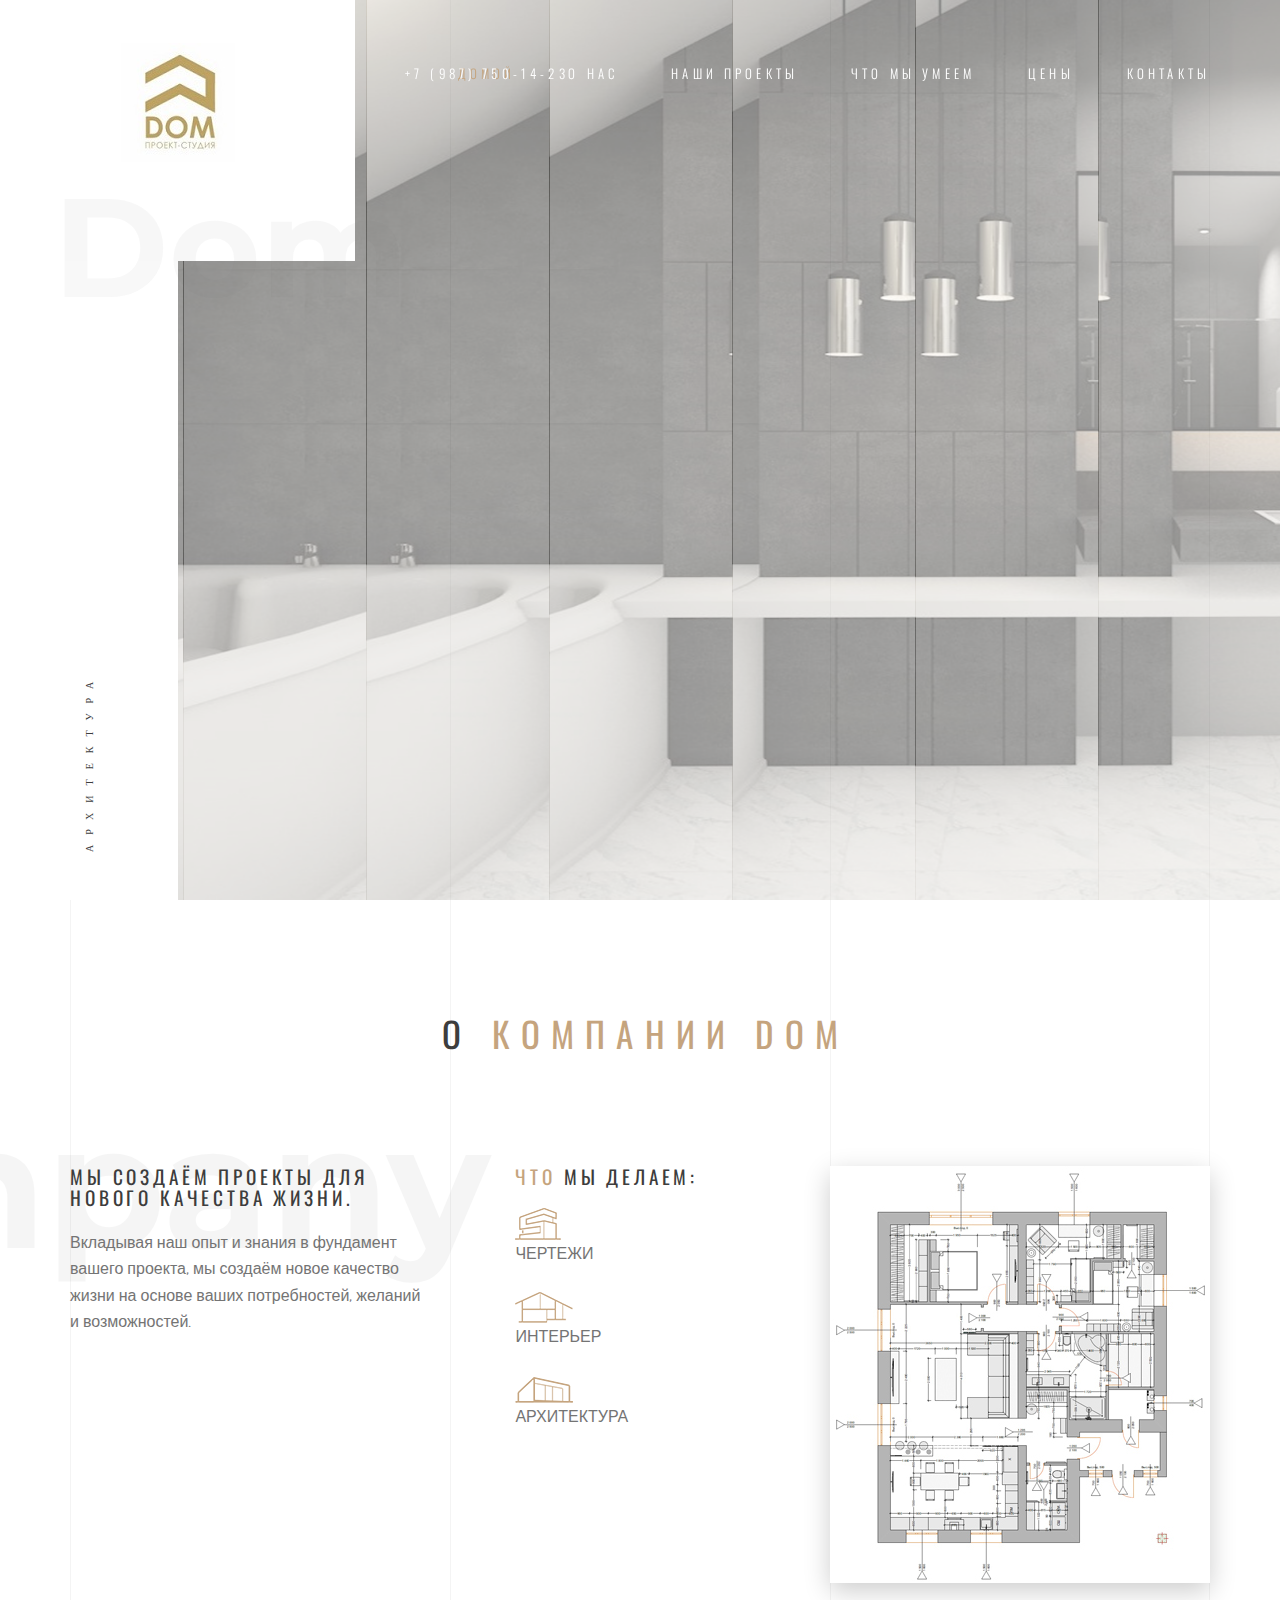
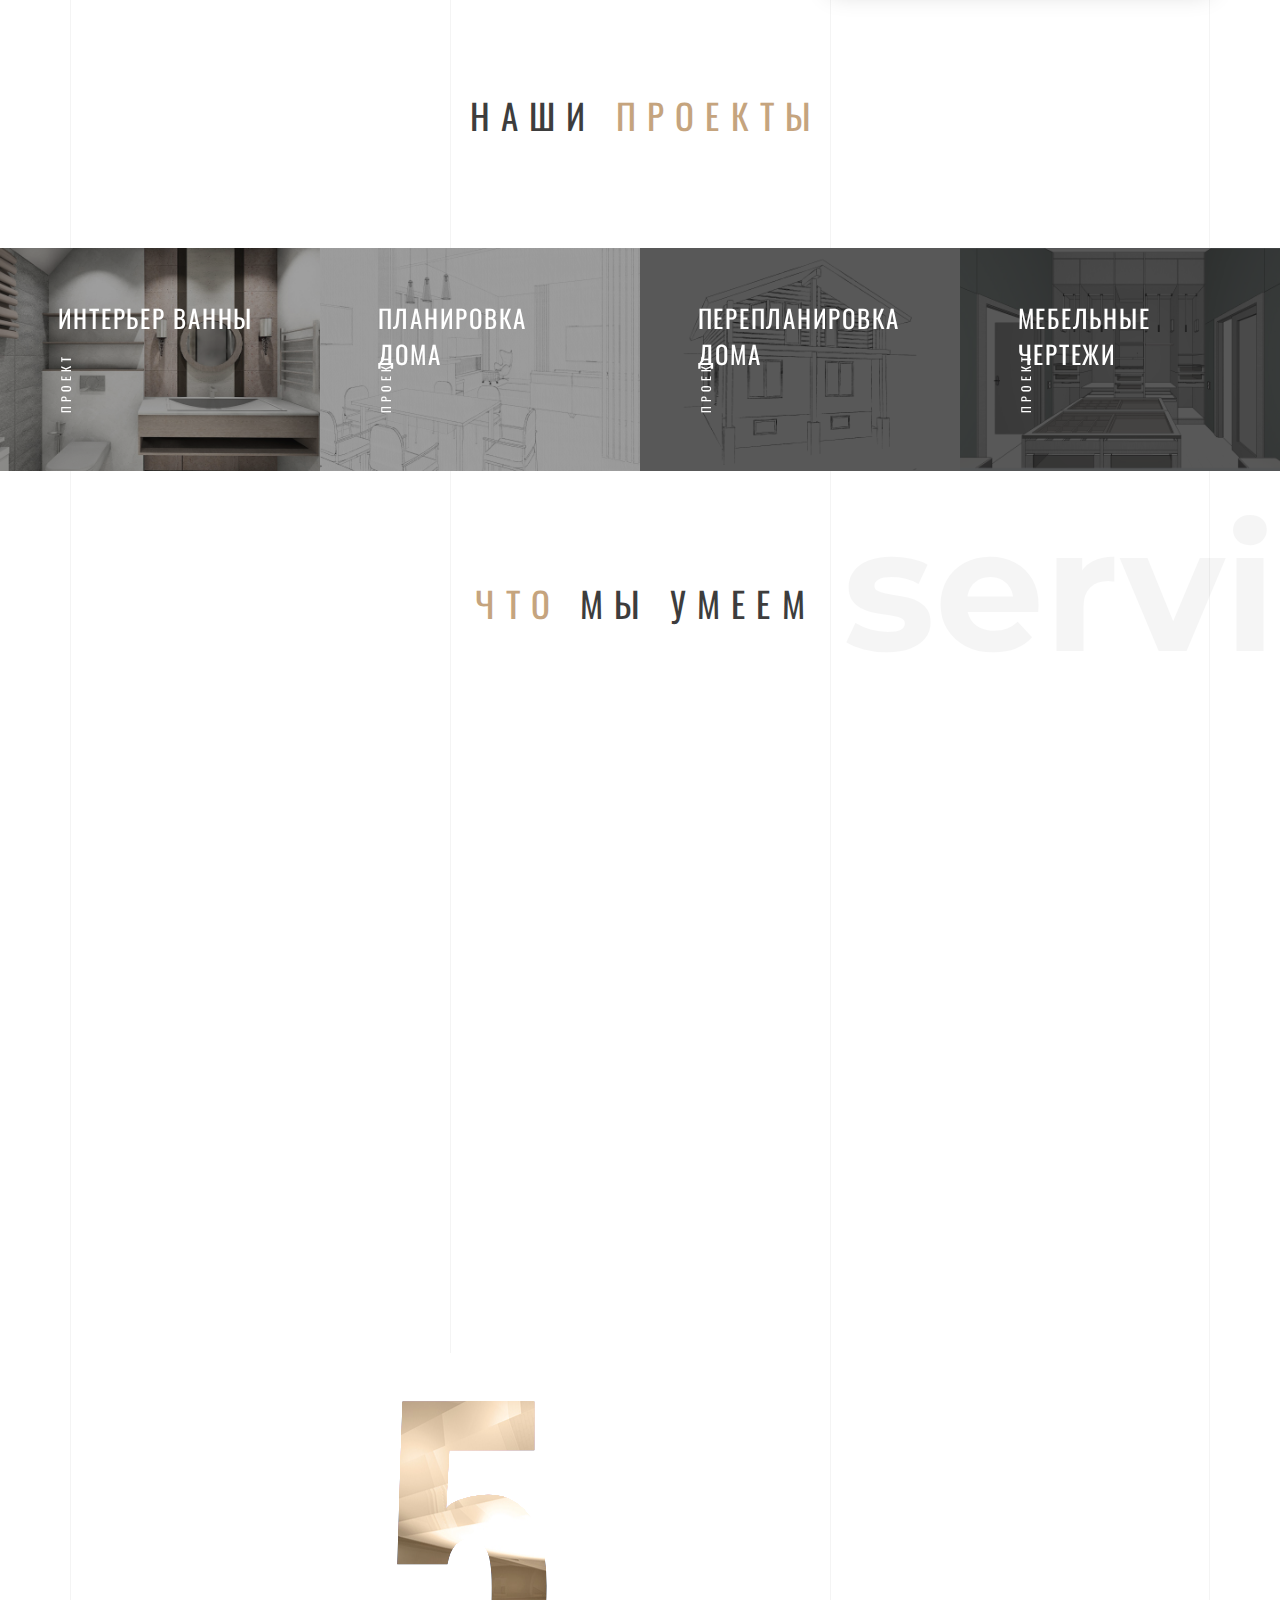
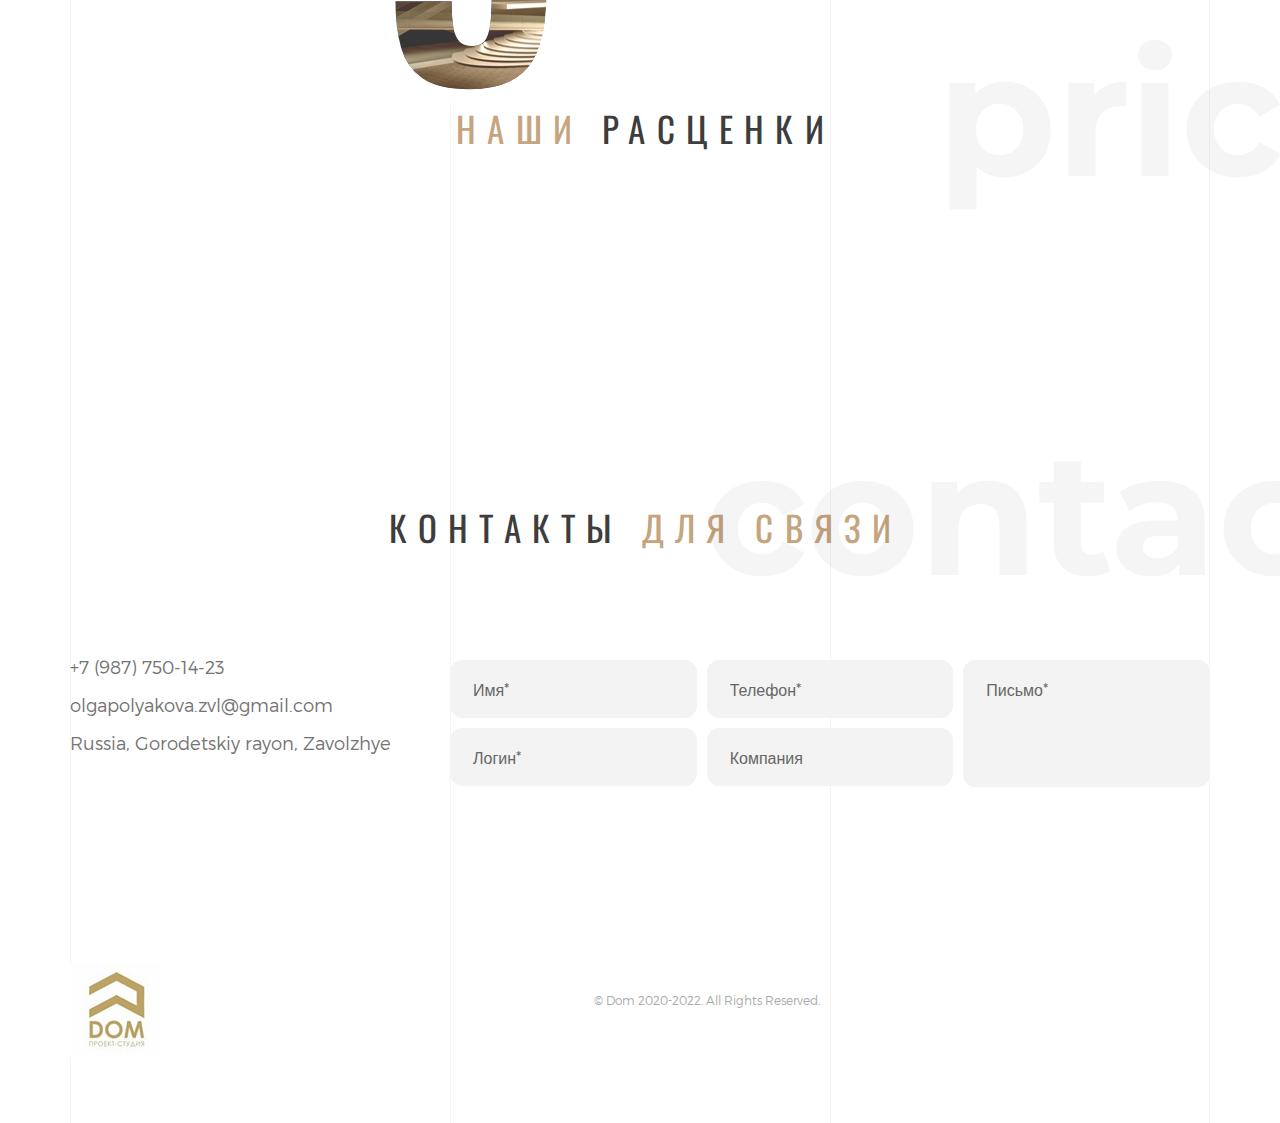
<file: HTML/index.html>
<!DOCTYPE HTML>
<html lang="ru">
<head>
<meta  charset="utf-8">
<meta name="viewport" content="width=device-width, initial-scale=1">
<title>Dom - Студия дизайна</title> 

<!-- иконки -->
<link rel="icon" href="icon.jpg">
<link rel="dom" href="dom.jpg">
<link rel="dom" sizes="72x75" href="dom-72x75.jpg">
<link rel="dom" sizes="114x119" href="dom-114x119.jpg">

<!-- css -->
<link href="https://fonts.googleapis.com/css?family=Oswald:300,400,700" rel="stylesheet">
<link href="https://fonts.googleapis.com/css?family=Montserrat:400,700" rel="stylesheet">
<link href="css/style.css" rel="stylesheet" media="screen">
</head>
<body>
  
    <!-- загрузка -->

    <div class="loader">
      <div class="page-lines">
        <div class="container">
          <div class="col-line col-xs-4">
            <div class="line"></div>
          </div>
          <div class="col-line col-xs-4">
            <div class="line"></div>
          </div>
          <div class="col-line col-xs-4">
            <div class="line"></div>
            <div class="line"></div>
          </div>
        </div>
      </div>
      <div class="loader-brand"> 
        <div class="sk-folding-cube">
          <div class="sk-cube1 sk-cube"></div>
          <div class="sk-cube2 sk-cube"></div>
          <div class="sk-cube4 sk-cube"></div>
          <div class="sk-cube3 sk-cube"></div>
        </div>
      </div>
    </div>

    <!-- голова -->

    <header id="top" class="header-home">
      <div class="brand-panel">
        <a href="#top" class="brand js-target-scroll">
          <img alt="" src="dom-114x119.jpg">
        </a>
        <div class="brand-name">Dom</div>
        
      </div>
      <div class="header-phone">+7 (987) 750-14-23</div>
      <div class="vertical-panel"></div>
      <div class="vertical-panel-content">
        <div class="vertical-panel-info">
            <div class="vertical-panel-title">Архитектура</div>
         </div>
      </div>   
      <!-- навигация -->

      <nav class="navbar-desctop visible-md visible-lg">
        <div class="container">
          <a href="#top" class="brand js-target-scroll">
            <img alt="" src="dom-60x60.jpg">
          </a>
          <ul class="nav navbar-desctop-menu">
            <li class="active">
              <h4> </h4>
              <a href="#top">Домой</a>
            </li>
            <li>
              <h4> </h4>
              <a href="#about">О нас</a>
            </li>
            <li>
              <h4> </h4>
              <a href="#projects">Наши проекты</a>
            </li>  
            <li>
              <h4> </h4>
              <a href="#services">Что мы умеем</a>
            </li> 
            <li>
              <h4> </h4>
              <a href="#prices">Цены</a>
            </li>
               
            <li>
              <h4> </h4>
              <a href="#contacts">Контакты</a>
            </li>
          </ul>
        </div>
      </nav>

      <!-- навигация(фон и т.п) -->

      <nav class="nav navbar-mobile">
        <a href="#top" class="brand js-target-scroll">
          <span class="text-primary">Dom</span>
        </a>
        <button type="button" class="navbar-toggle collapsed" data-toggle="collapse" data-target="#navbar-mobile">
          <span class="sr-only">Toggle navigation</span>
          <span class="icon-bar"></span>
          <span class="icon-bar"></span>
          <span class="icon-bar"></span>
        </button>

        <div class="collapse navbar-collapse" id="navbar-mobile"> 
          <ul class="navbar-nav-mobile">
            <li class="active">
              <a href="#top">Домой</a>
            </li>
            <li>
              <a href="#about">О нас</a>
            </li> 
            <li>
              <a href="#services">Что мы умеем</a>
            </li>
            <li>
              <a href="#prices">Цены</a>
            </li> 
            <li>
              <a href="#contacts">Контакты</a>
            </li>
          </ul>
        </div>
      </nav> 
    </header>

  <!-- расположение -->

  <div class="layout">
    
    <!-- домой -->
    
    <main class="main">

      <div class="arrow-left"></div>
      <div class="arrow-right"></div>

      <!-- слайдер -->

      <div class="rev_slider_wrapper">
        <div id="rev_slider" class="rev_slider fullscreenbanner">
          <ul>

            <!-- слайдер 1 -->

            <li  data-transition="slotzoom-horizontal" data-slotamount="7" data-masterspeed="1000" data-fsmasterspeed="1000">

              <!-- основная картинка-->

              <img src="img/slider/slide1.jpg"  alt="" data-bgposition="center center" data-bgfit="cover" data-bgrepeat="no-repeat" class="rev-slidebg">

              <!-- леер 1 -->

              <div class="slide-title tp-caption tp-resizeme" 
                data-x="['right','right','right','right']" data-hoffset="['-18','-18','-18','-18']" 
                data-y="['middle','middle','middle','middle']" data-voffset="['-35','-35', '-25']"
                data-fontsize="['50','45']"
                data-lineheight="['80','75', '65']"
                data-width="['1100','700','550']"
                data-height="none"
                data-whitespace="normal"
                data-transform_idle="o:1;"
                data-transform_in="x:[105%];z:0;rX:45deg;rY:0deg;rZ:90deg;sX:1;sY:1;skX:0;skY:0;s:2000;e:Power2.easeInOut;" 
                data-transform_out="y:[100%];s:1000;e:Power2.easeInOut;s:1000;e:Power2.easeInOut;" 
                data-mask_in="x:50px;y:0px;s:inherit;e:inherit;" 
                data-mask_out="x:inherit;y:inherit;s:inherit;e:inherit;" 
                data-start="500" 
                data-splitin="chars" 
                data-splitout="none" 
                data-responsive_offset="on" 
                data-elementdelay="0.05">Интерьеры<br>
              </div>

              <!-- леер 2 -->

              <div class="slide-subtitle tp-caption tp-resizeme"
                data-x="['right','right','right','right']" data-hoffset="['0']" 
                data-y="['middle','middle','middle','middle']" data-voffset="['75','105']"
                data-fontsize="['18','19']" 
                data-lineheight="['30','30']" 
                data-whitespace="nowrap"
                data-transform_idle="o:1;"
                data-transform_in="y:[100%];z:0;rX:0deg;rY:0;rZ:0;sX:1;sY:1;skX:0;skY:0;s:1200;e:Power1.easeInOut;" 
                data-transform_out="opacity:0;s:1000;s:1000;" 
                data-mask_in="x:0px;y:0px;s:inherit;e:inherit;" 
                data-start="1500" 
                data-splitin="none" 
                data-splitout="none">Мы создаём полноценные интерьеры домов и квартир.<br>
              </div>

              <!-- леер 3 -->

              <div class="tp-caption"
                data-x="['right','right','right','right']" data-hoffset="['0','0','0','0']" 
                data-y="['middle','middle','middle','middle']" data-voffset="['195','215']"
                data-fontsize="['17','18']" 
                data-width="none"
                data-height="none"
                data-whitespace="nowrap"
                data-transform_idle="o:1;"
                data-transform_hover="o:1;rX:0;rY:0;rZ:0;z:0;s:300;e:Power1.easeInOut;"
                data-style_hover="c:rgba(255, 255, 255, 1.00);bc:rgba(255, 255, 255, 1.00);"
                data-transform_in="y:50px;opacity:0;s:1500;e:Power4.easeInOut;" 
                data-transform_out="y:[175%];s:1000;e:Power2.easeInOut;s:1000;e:Power2.easeInOut;" 
                data-mask_out="x:inherit;y:inherit;" 
                data-start="1500" 
                data-splitin="none" 
                data-splitout="none" 
                data-responsive_offset="on"><a href="#about" class="btn js-target-scroll">Look More <i class="icon-next"></i></a>
              </div>
            </li>

            <!-- слайдер 2 -->

            <li data-transition="slotzoom-horizontal" data-slotamount="7" data-easein="Power3.easeInOut" data-easeout="Power3.easeInOut" data-masterspeed="1000">

              <!-- основная картинка -->

              <img src="img/slider/slide2.jpg"  alt=""  data-bgposition="center center" data-bgfit="cover" data-bgrepeat="no-repeat" class="rev-slidebg">

              <!-- леер 1 -->

              <div class="slide-title tp-caption tp-resizeme" 
                data-x="['right','right','right','right']" data-hoffset="['-18','-18','-18','-18']" 
                data-y="['middle','middle','middle','middle']" data-voffset="['-35','-35', '-55']"
                data-fontsize="['50','45', '45']"
                data-lineheight="['80','75','65']"
                data-width="['1100','700','550']"
                data-height="none"
                data-whitespace="normal"
                data-transform_idle="o:1;"
                data-transform_in="x:[105%];z:0;rX:45deg;rY:0deg;rZ:90deg;sX:1;sY:1;skX:0;skY:0;s:2000;e:Power2.easeInOut;" 
                data-transform_out="y:[100%];s:1000;e:Power2.easeInOut;s:1000;e:Power2.easeInOut;" 
                data-mask_in="x:50px;y:0px;s:inherit;e:inherit;" 
                data-mask_out="x:inherit;y:inherit;s:inherit;e:inherit;" 
                data-start="500" 
                data-splitin="chars" 
                data-splitout="none" 
                data-responsive_offset="on"
                data-elementdelay="0.05">Архитектура<br>
              </div>


              <!-- леер 2 -->

              <div class="slide-subtitle tp-caption tp-resizeme"
                data-x="['right','right','right','right']" data-hoffset="['0']" 
                data-y="['middle','middle','middle','middle']" data-voffset="['75','105']"
                data-fontsize="['18','19']" 
                data-lineheight="['30','30']" 
                data-whitespace="nowrap"
                data-transform_idle="o:1;"
                data-transform_in="y:[100%];z:0;rX:0deg;rY:0;rZ:0;sX:1;sY:1;skX:0;skY:0;s:1200;e:Power1.easeInOut;" 
                data-transform_out="opacity:0;s:1000;s:1000;" 
                data-mask_in="x:0px;y:0px;s:inherit;e:inherit;" 
                data-start="1500" 
                data-splitin="none" 
                data-splitout="none">Создаём дизайн внешнего облика дома.<br> 
              </div>

              <!-- леер 3 -->

              <div class="tp-caption"
                data-x="['right','right','right','right']" data-hoffset="['0','0','0','0']" 
                data-y="['middle','middle','middle','middle']" data-voffset="['195','215']"
                data-fontsize="['17','18']" 
                data-width="none"
                data-height="none"
                data-whitespace="nowrap"
                data-transform_idle="o:1;"
                data-transform_hover="o:1;rX:0;rY:0;rZ:0;z:0;s:300;e:Power1.easeInOut;"
                data-style_hover="c:rgba(255, 255, 255, 1.00);bc:rgba(255, 255, 255, 1.00);"
                data-transform_in="y:50px;opacity:0;s:1500;e:Power4.easeInOut;" 
                data-transform_out="y:[175%];s:1000;e:Power2.easeInOut;s:1000;e:Power2.easeInOut;" 
                data-mask_out="x:inherit;y:inherit;" 
                data-start="1500" 
                data-splitin="none" 
                data-splitout="none" 
                data-responsive_offset="on"><a href="#about" class="btn js-target-scroll">Look more <i class="icon-next"></i></a>
              </div>
            </li>

            <!-- слайдер 3 -->

            <li data-transition="slotzoom-horizontal" data-slotamount="7" data-easein="Power3.easeInOut" data-easeout="Power3.easeInOut" data-masterspeed="1000">

              <!-- основная картинка-->

              <img src="img/slider/slide3.jpg"  alt=""  data-bgposition="center center" data-bgfit="cover" data-bgrepeat="no-repeat" class="rev-slidebg">

              <!-- леер 1 -->

              <div class="slide-title tp-caption tp-resizeme" 
                data-x="['right','right','right','right']" data-hoffset="['-18','-18','-18','-18']" 
                data-y="['middle','middle','middle','middle']" data-voffset="['-35','-35', '-25']"
                data-fontsize="['50','45', '45']"
                data-lineheight="['80','75', '65']"
                data-width="['1000','700','550']"
                data-height="none"
                data-whitespace="normal"
                data-transform_idle="o:1;"
                data-transform_in="x:[105%];z:0;rX:45deg;rY:0deg;rZ:90deg;sX:1;sY:1;skX:0;skY:0;s:2000;e:Power2.easeInOut;" 
                data-transform_out="y:[100%];s:1000;e:Power2.easeInOut;s:1000;e:Power2.easeInOut;" 
                data-mask_in="x:50px;y:0px;s:inherit;e:inherit;" 
                data-mask_out="x:inherit;y:inherit;s:inherit;e:inherit;" 
                data-start="500" 
                data-splitin="chars" 
                data-splitout="none" 
                data-responsive_offset="on"
                data-elementdelay="0.05">Проектирование<br>
              </div>


              <!-- леер 2 -->

              <div class="slide-subtitle tp-caption tp-resizeme"
                data-x="['right','right','right','right']" data-hoffset="['0']" 
                data-y="['middle','middle','middle','middle']" data-voffset="['75','105']"
                data-fontsize="['18','19']" 
                data-lineheight="['30','30']" 
                data-whitespace="nowrap"
                data-transform_idle="o:1;"
                data-transform_in="y:[100%];z:0;rX:0deg;rY:0;rZ:0;sX:1;sY:1;skX:0;skY:0;s:1200;e:Power1.easeInOut;" 
                data-transform_out="opacity:0;s:1000;s:1000;" 
                data-mask_in="x:0px;y:0px;s:inherit;e:inherit;" 
                data-start="1500" 
                data-splitin="none" 
                data-splitout="none">Мы создадим для вас рабочие дизайн проекты и даже проектируем мебель.<br> 
              </div>

              <!-- леер 3 -->

              <div class="tp-caption"
                data-x="['right','right','right','right']" data-hoffset="['0','0','0','0']" 
                data-y="['middle','middle','middle','middle']" data-voffset="['195','215']"
                data-fontsize="['17','18']" 
                data-width="none"
                data-height="none"
                data-whitespace="nowrap"
                data-transform_idle="o:1;"
                data-transform_hover="o:1;rX:0;rY:0;rZ:0;z:0;s:300;e:Power1.easeInOut;"
                data-style_hover="c:rgba(255, 255, 255, 1.00);bc:rgba(255, 255, 255, 1.00);"
                data-transform_in="y:50px;opacity:0;s:1500;e:Power4.easeInOut;" 
                data-transform_out="y:[175%];s:1000;e:Power2.easeInOut;s:1000;e:Power2.easeInOut;" 
                data-mask_out="x:inherit;y:inherit;" 
                data-start="1500" 
                data-splitin="none" 
                data-splitout="none" 
                data-responsive_offset="on"><a href="#about" class="btn js-target-scroll">Look more <i class="icon-next"></i></a>
              </div>
            </li>
          </ul>
        </div>
      </div>
    </main>

    <div class="content">   
    
      <!-- о компании  -->

      <section id="about" class="about section">
        <div class="container">
          <header class="section-header">
            <h2 class="section-title">О <span class="text-primary">компании Dom</span></h2>
            <strong class="fade-title-left">company</strong>
          </header>
          <div class="section-content">
            <div class="row-base row">
              <div class="col-base col-sm-6 col-md-4">
                <h5 class="col-about-title">Мы создаём проекты для нового качества жизни.</h5>
                <div class="col-about-info">
                  <p>Вкладывая наш опыт и знания в фундамент вашего проекта, мы создаём новое качество жизни на основе ваших потребностей, желаний и возможностей. </p>
                </div>
              </div>
              <div class="col-base col-about-spec col-sm-6 col-md-4">
                <h5 class="col-about-title"><span class="text-primary">ЧТО </span>МЫ ДЕЛАЕМ:<br></h5>
                <div class="service-item">
                  <img alt="" src="img/img-icon/icon-architecture.png">
                  <p>ЧЕРТЕЖИ<p>
                </div>
                <div class="service-item">
                  <img alt="" src="img/img-icon/icon-interiors.png">
                  <p>ИНТЕРЬЕР<p>
                </div>
                <div class="service-item">
                  <img alt="" src="img/img-icon/icon-planing.png">
                  <p>АРХИТЕКТУРА<p>
                </div>
              </div>
              <div class="clearfix visible-sm"></div>
              <div class="col-base col-about-img col-sm-6 col-md-4">
                <img alt="" class="img-responsive" src="img/380x370.jpg">
              </div>
            </div>
          </div>
        </div>
      </section>

      <!-- проекты -->

      <section id="projects" class="projects section">
        <div class="container">
          <h2 class="section-title">Наши <span class="text-primary">проекты</span></h2>
        </div>
        <div class="section-content">
          <div class="projects-carousel js-projects-carousel js-projects-gallery">
            <div class="project project-light">
              <a href="img/projects/1-480x880.jpg", title="Проект: Интерьер ванны">
                <figure>
                  <img alt="1" src="img/projects/1-480x880.jpg">
                  <figcaption>
                    <h3 class="project-title">
                      Интерьер ванны<br>
                    </h3>
                    <h4 class="project-category">
                      Проект
                    </h4>
                    <div class="project-zoom"></div>
                  </figcaption>
                </figure>
              </a>
            </div>
            <div class="project project-light">
              <a href="img/projects/3-480x880.jpg" title="Проект: Интерьер ванны"></a>
            </div>
            <div class="project">
              <a href="img/projects/9-480x880.jpg" title="Проект: Интерьер ванны"></a>
            </div>
            <div class="project">
              <a href="img/projects/14-480x880.jpg" title="Проект: Интерьер ванны"></a>
            </div>
            <div class="project">
              <a href="img/projects/15-480x880.jpg" title="Проект: Интерьер ванны"></a>
            </div>
            <div class="project">
              <a href="img/projects/20-480x880.jpg" title="Проект: Интерьер ванны"></a>
            </div>
            <div class="project project-light">
              <a href="img/projects/4-480x880.jpg" title="Проект: Планировка дома">
                <figure>
                  <img alt="2" src="img/projects/4-480x880.jpg">
                  <figcaption>
                    <h3 class="project-title">
                      Планировка дома<br>
                    </h3>
                    <h4 class="project-category">
                      Проект
                    </h4>
                    <div class="project-zoom"></div>
                  </figcaption>
                </figure>
              </a>
            </div>
            <div class="project">
              <a href="img/projects/5-480x880.jpg" title="Проект: Планировка дома"></a>
            </div>
            <div class="project">
              <a href="img/projects/8-480x880.jpg" title="Проект: Планировка дома"></a>
            </div>
            <div class="project">
              <a href="img/projects/12-480x880.jpg" title="Проект: Планировка дома"></a>
            </div>
            <div class="project">
              <a href="img/projects/11-480x880.jpg" title="Проект: Планировка дома"></a>
            </div>
            <div class="project">
              <a href="img/projects/6-480x880.jpg" title="Проект: Перепланировка дома">
                <figure>
                  <img alt="" src="img/projects/6-480x880.jpg">
                  <figcaption>
                    <h3 class="project-title">
                      Перепланировка дома<br> 
                    </h3>
                    <h4 class="project-category">
                      Проект
                    </h4>
                    <div class="project-zoom"></div>
                  </figcaption>
                </figure>
              </a>
            </div>
            <div class="project">
              <a href="img/projects/7-480x880.jpg" title="Проект: Перепланировка дома"></a>
            </div>
            <div class="project">
              <a href="img/projects/16-480x880.jpg" title="Проект: Перепланировка дома"></a>
            </div>
            <div class="project">
              <a href="img/projects/19-480x880.jpg" title="Проект: Перепланировка дома"></a>
            </div>
            <div class="project">
              <a href="img/projects/18-480x880.jpg" title="Проект: Перепланировка дома"></a>
            </div>
            <div class="project">
              <a href="img/projects/17-480x880.jpg" title="Проект: Перепланировка дома"></a>
            </div>
            <div class="project">
              <a href="img/projects/13-480x880.jpg" title="Проект: Мебельные чертежи">
                <figure>
                  <img alt="" src="img/projects/13-480x880.jpg">
                  <figcaption>
                    <h3 class="project-title">
                     Мебельные чертежи<br>
                    </h3>
                    <h4 class="project-category">
                      Проект
                    </h4>
                    <div class="project-zoom"></div>
                  </figcaption>
                </figure>
              </a>
            <div class="project">
              <a href="img/projects/21-480x880.jpg" title="Проект: Мебельные чертежи"></a>
            </div>
            <div class="project">
              <a href="img/projects/22-480x880.jpg" title="Проект: Мебельные чертежи"></a>
            </div>
            <div class="project">
              <a href="img/projects/23-480x880.jpg" title="Проект: Мебельные чертежи"></a>
            </div>
            <div class="project">
              <a href="img/projects/24-480x880.jpg" title="Проект: Мебельные чертежи"></a>
            </div>
            <div class="project">
              <a href="img/projects/25-480x880.jpg" title="Проект: Мебельные чертежи"></a>
            </div>
          </div>
        </div>
      </section>

      <!-- наши возможности -->

      <section id="services" class="services section">
        <div class="container">
          <header class="section-header">
            <h2 class="section-title"><span class="text-primary">Что</span> мы умеем</h2>
            <strong class="fade-title-right">services</strong>
          </header>
          <div class="section-content">
            <div class="row-services row-base row">
              <div class="col-base col-service col-sm-6 col-md-4 wow fadeInUp">
                <div class="service-item">
                  <img alt="" src="img/img-icon/icon-house-plans.png">
                  <p> </p>
                  <h5>Визуализации</h5>
                  <p>Пространственная 3D модель планировочного решения</p>
                  <p>Эскизная визуализация интерьера помещения</p>
                  <p>Эскизная визуализация экстерьера</p>
                </div>
              </div>
              <div class="col-base col-service col-sm-6 col-md-4 wow fadeInUp" data-wow-delay="0.3s">
                <div class="service-item">
                  <img alt="" src="img/img-icon/icon-drawing.png">
                  <p> </p>
                  <h5>Чертежи</h5>
                  <p>Планировочное решение</p>
                  <p>Планы расстановки мебили и сантехники</p>
                  <p>Планы полов, потолков с расскладкой и подбором материала</p>
                  <p>Планы разеток, выключателей, светильников с привязкой оборудования</p>
                  <p>Развёртки помещений с расскладкой и подбором материалов</p>
                </div>
              </div>
              <div class="clearfix visible-sm"></div>
              <div class="col-base col-service col-sm-6 col-md-4 wow fadeInUp" data-wow-delay="0.6s">
                <div class="service-item">
                  <img alt="" src="img/img-icon/icon-house-key.png">
                  <p> </p>
                  <h5>Проектирование мебели</h5>
                  <p>Визуализации</p>
                  <p>Техническое задание на конструирование мебели с подбором материалов и фурнутуры</p>
                  <p>Функционально-компановачная схема</p>
                </div>
              </div>
            </div>
          </div>
        </div>
      </section>

      <!-- о дизайнере -->

      <section class="experience section">
        <div class="container">
          <div class="text-parallax" data-stellar-background-ratio="0.85" style="background-image: url('img/bg/text-1.jpg');">
            <div class="text-parallax-content">5</div>
          </div>
          <h4 class="experience-info wow fadeInRight"><span class="text-primary">Года работы</span><br> практикующего дизайнера</h4>
        </div>
      </section>

    <!-- цены -->

    <section id="prices" class="prices-section">
      <div class="container">
        <header class="section-header">
          <h2 class="section-title"><span class="text-primary">Наши</span> расценки</h2>
            <strong class="fade-title-right">prices</strong>
          </header>
          <div class="section-content">
            <div class="row-services row-base row">
              <div class="col-base col-service col-sm-6 col-md-4 wow fadeInUp">
                <div class="service-item">
                  
                    <h5 class="prices-text">Разработка планировочных решений</h5>
                    <p> </p>
                    <h6>200 руб. за кв.м</h6>
                  </div>
                </div>
                <div class="col-base col-service col-sm-6 col-md-4 wow fadeInUp" data-wow-delay="0.3s">
                  <div class="service-item">
                    <h4> </h4> 
                    <h5 class="prices-text">Разработка визуализаций</h5>
                    <p> </p>
                    <h6>500 руб. за кв.м</h6>
                  </div>
                </div>
                <div class="clearfix visible-sm"></div>
                <div class="col-base col-service col-sm-6 col-md-4 wow fadeInUp" data-wow-delay="0.6s">
                  <div class="service-item">
                    <h4> </h4> 
                    <h5 class="prices-text">Полный дизайнерский проект</h5>
                    <p> </p>
                    <h6>1000 руб. за кв.м</h6>
                </div>
              </div>
            </div>
          </div>
        </div>
      </section>


      <!-- контакты -->

      <section id="contacts" class="contacts section">
        <div class="container">
          <header class="section-header">
            <h2 class="section-title">Контакты <span class="text-primary">для связи</span></h2>
            <strong class="fade-title-right">contacts</strong>
          </header>
          <div class="section-content">
            <div class="row-base row">
              <div class="col-address col-base col-md-4">
                +7 (987) 750-14-23<br>
                olgapolyakova.zvl@gmail.com<br>
                Russia, Gorodetskiy rayon, Zavolzhye <br>
              </div>
              <div class="col-base  col-md-8">
                <form class="js-ajax-form">
                  <div class="row-field row">
                    <div class="col-field col-sm-6 col-md-4">
                      <div class="form-group">
                        <input type="text" class="form-control" name="name" required placeholder="Имя*">
                      </div>
                      <div class="form-group">
                        <input type="email" class="form-control" name="email" required placeholder="Логин*">
                      </div>
                    </div>
                    <div class="col-field col-sm-6 col-md-4">
                      <div class="form-group">
                        <input type="tel" class="form-control" name="phone" required placeholder="Телефон*">
                      </div>
                      <div class="form-group">
                        <input type="text" class="form-control" name="company" placeholder="Компания">
                      </div>
                    </div>
                    <div class="col-field col-sm-12 col-md-4">
                      <div class="form-group">
                        <textarea class="form-control" name="message" required placeholder="Письмо*"></textarea>
                      </div>
                    </div>
                    <div class="col-message col-field col-sm-12">
                      <div class="form-group">
                        <div class="success-message"><i class="fa fa-check text-primary"></i> Спасибо!. Ваше обращение успешно отправлено...</div>
                        <div class="error-message">Извеняемся, но чтото пошло не так!</div>
                      </div>
                    </div>
                  </div>
                  <div class="form-submit text-right"><button type="submit" class="btn btn-shadow-2 wow swing">Send<i class="icon-next"></i></button></div>
                </form>
              </div>
            </div>
          </div>
        </div>
      </section>

      <!-- низ -->

      <footer id="footer" class="footer">     
        <div class="container">
          <div class="row-base row">
            <div class="col-base text-left-md col-md-4">
              <a href="#" class="brand">
                <img alt="" src="dom-90x90.jpg">
              </a>
            </div>
            <div class="text-right-md col-base col-md-4">
              <h4> </h4>
              <h4> </h4>
              <h4> </h4>
              © Dom 2020-2022. All Rights Reserved.
            </div>
          </div>
        </div>
      </footer>

      <!-- lines -->

      <div class="page-lines">
        <div class="container">
          <div class="col-line col-xs-4">
            <div class="line"></div>
          </div>
          <div class="col-line col-xs-4">
            <div class="line"></div>
          </div>
          <div class="col-line col-xs-4">
            <div class="line"></div>
            <div class="line"></div>
          </div>
        </div>
      </div>
    </div>
  </div>


<!-- js -->

<script src="js/jquery.min.js"></script>
<script src="js/bootstrap.min.js"></script>
<script src="js/smoothscroll.js"></script>
<script src="js/jquery.validate.min.js"></script>
<script src="js/wow.min.js"></script>
<script src="js/jquery.stellar.min.js"></script>
<script src="js/jquery.magnific-popup.js"></script>
<script src="js/owl.carousel.min.js"></script>

<!-- sliders -->
<script src="js/rev-slider/jquery.themepunch.tools.min.js"></script>
<script src="js/rev-slider/jquery.themepunch.revolution.min.js"></script>

<!-- sliders 5.0 -->
<script src="js/rev-slider/revolution.extension.actions.min.js"></script>
<script src="js/rev-slider/revolution.extension.carousel.min.js"></script>
<script src="js/rev-slider/revolution.extension.kenburn.min.js"></script>
<script src="js/rev-slider/revolution.extension.layeranimation.min.js"></script>
<script src="js/rev-slider/revolution.extension.migration.min.js"></script>
<script src="js/rev-slider/revolution.extension.navigation.min.js"></script>
<script src="js/rev-slider/revolution.extension.parallax.min.js"></script>
<script src="js/rev-slider/revolution.extension.slideanims.min.js"></script>
<script src="js/rev-slider/revolution.extension.video.min.js"></script>
<script src="js/interface.js"></script> 
</body>
</html>
</file>
<file: HTML/css/style.css>
/* ------------------------------------------------------------------------------
  1.  Global

      1.1 General
      1.2 Typography
      1.3 Fields
      1.4 Buttons
      1.5 Icons
      1.6 Loader
      1.7 Content styles

  2.  Header 

      2.1 Brand
      2.2 Vertical Panel
      2.3 Navbar Desctop
      2.4 Navbar Desctop Affix
      2.5 Navbar Mobile
      2.6 Navbar Mobile Affix
      

  3.  Main

      3.1 Slider

  4.  About
  5.  Projects

      5.1 Project Carousel
      5.2 Magnific popup

  6.  Services
  7.  Experience
  8.  Clients
  9.  Objects
  10.  Contacts  
  11. Footer
  12. Responsive styles

      12.1 Min width: 768px
      12.2 Min width 992px
      12.3 Min width 1200px 
      12.4 Max height 480px

    
    
/*-------------------------------------------------------------------------------
  1. Global
-------------------------------------------------------------------------------*/



/* 1.1 General */



@import url('bootstrap.min.css');
@import url('font-awesome.min.css');
@import url('animate.css');
@import url('hover.css');
@import url('magnific-popup.css');
@import url('owl.carousel.css');
@import url('owl.transitions.css');
@import url('settings.css');
@import url('layers.css');
@import url('navigation.css');


html{
  font-size: 75%;
  -webkit-font-smoothing: antialiased;
}

body{
  font-family: 'montserratlight', sans-serif;
  font-size: 1em;
  line-height: 1.65;
  color: #747474;
}

::-webkit-scrollbar{
  width: 8px;
  height: 8px;
}

::-webkit-scrollbar-thumb {
  cursor: pointer;
  background: #c5a47e;
}

::selection{
  background-color:#c5a47e;
  color:#fff;
}

-webkit-::selection{
    background-color:#c5a47e;
    color:#fff;
}

::-moz-selection{
    background-color:#c5a47e;
    color:#fff;
}



/* 1.2 Typography */



@font-face {
  font-family: 'montserratlight';
  src: url('../fonts/montserrat/Montserrat-Light.ttf');
  font-weight: normal;
  font-style: normal;

}

@font-face {
  font-family: 'montserratsemibold';
  src: url('../fonts/montserrat/Montserrat-SemiBold.ttf');
  font-weight: normal;
  font-style: normal;

}

h1,
.h1{ 
  font-family: 'Oswald', sans-serif;
  font-weight: 400;
  font-size: 8vmin;
  line-height: 1.2;
  letter-spacing: 0.32em;
  text-transform: uppercase;
  color: #3d3d3d;
}

h2,
.h2{ 
  font-family: 'Oswald', sans-serif;
  font-weight: 400;
  font-size: 2.1875em;
  letter-spacing: 0.32em;
  text-transform: uppercase;
  color: #3d3d3d;
}

h3,
.h3{
  font-family: 'montserratsemibold';
  font-size: 1.875em;
  line-height: 1.1;
  font-weight: normal;
  color:#3d3d3d;
}

h4,
.h4{
  font-family: 'montserratsemibold';
  font-size: 1.125em;
  line-height: 1.35;
  font-weight: normal;
  color:#3d3d3d;
  letter-spacing: 0.2em;
  text-transform: uppercase;
}

h5,
.h5{ 
  font-family: 'Oswald', sans-serif;
  font-weight: 400;
  font-size: 1.2em;
  letter-spacing: 0.2em;
  text-transform: uppercase;
  color: #3d3d3d;
}
h6,
.h6{ 
  font-family: 'Oswald', sans-serif;
  font-weight: 400;
  font-size: 2em;
  letter-spacing: 0.2em;
  text-transform: uppercase;
  color: #3d3d3d;
}


h1 a,
.h1 a,
h2 a,
.h2 a,
h3 a,
.h3 a,
h4 a,
.h4 a,
h5 a,
.h5 a,
h5 a,
.h5 a{
  color:inherit;
}

h1 a:hover,
.h1 a:hover,
h2 a:hover,
.h2 a:hover,
h3 a:hover,
.h3 a:hover,
h4 a:hover,
.h4 a:hover,
h5 a:hover,
.h5 a:hover,
h6 a:hover,
.h6 a:hover{
  text-decoration: none;
}

p{
  margin-bottom: 1.6em;
}

h6{
  margin-bottom: 1.6em;
  text-align: center;
  font-size: 1em;
}

b, strong{
  font-family: 'Montserrat', sans-serif;
}

ul{
  list-style: none;
  padding-left: 0;
}

a {
  color:#c5a47e;
  -webkit-transition: color .3s ease-out;
       -o-transition: color .3s ease-out;
          transition: color .3s ease-out;
}

a:hover,
a:focus {
  color:#c5a47e;
  outline: none;
}

a:focus{
  text-decoration: none;
}



/* 1.3 Fields */



.form-control,
textarea.form-control{
  font-size: 1em;
  height: 3.625em;
  border-radius: 0.75em;
  padding-left: 22px;
  color:#666666;
  background-color: #f3f3f3;
  border:1px solid #f3f3f3;
  -webkit-box-shadow:none;
  box-shadow:none;
  -webkit-transition: all .15s;
  -o-transition: all .15s;
  transition: all .15s;
}

textarea.form-control{
  height: 7.9em;
  padding-top:1.1em;
  resize:none;
}

.form-control:focus{
  border-color:#c5a47e;
  background-color: #fff;
  outline: 0;
  -webkit-box-shadow:none;
          box-shadow:none;
}

.form-control::-moz-placeholder {
  color: #666666;
  opacity: 1;
}

.form-control:-ms-input-placeholder {
  color: #666666;
}

.form-control::-webkit-input-placeholder {
  color: #666666;
}

.form-control.error{
  border-color:#c5a47e;
}

.form-group{
  margin-bottom: 10px;
}

.wobble-error{
  -webkit-animation: hvr-wobble-horizontal 1s ease-in-out 0s 1 normal;
           animation: hvr-wobble-horizontal 1s ease-in-out 0s 1 normal;
}

label.error{
  display: none!important;
}



/* 1.4 Buttons */



.btn{
  font-family: 'montserratsemibold';
  position: relative;
  display: inline-block;
  border:0.2em solid #c5a47e;
  border-radius: 30px;
  padding:1.1em 2.2em 1.05em;
  font-size: 0.875em;
  color:#fff;
  letter-spacing: 0.15em;
  text-transform: uppercase;
  text-decoration: none;
  background-color: #c5a47e;
  border:0;
  -webkit-transition: all .3s ease-out!important;
          transition: all .3s ease-out!important;
}

.btn:hover,
.btn:focus{
  color: #fff;
  background-color: #cc9f6b;
  -webkit-box-shadow:none;
  box-shadow: none;
  outline: none!important;
}

.btn .icon-next{
  position: relative;
  top:-0.1em;
  margin-left: 0.6em;
  vertical-align: middle;
}

.btn-gray{
  background-color: #323232;
  border-color: #323232;
}

.btn-gray:hover{

  background-color: #c5a47e;
}

.btn-shadow-1{
  box-shadow:0 15px 34px rgba(0,0,0,0.18);
}

.btn-shadow-2{
  box-shadow:0 15px 34px rgba(197,164,126,0.5);
}



/* 1.5 Icons */



.icon-next{
  display: inline-block;
  width:0.94em;
  height: 0.75em;
  background:url(../img/img-icon/next.png) 0 0 no-repeat;
  background-size:0.94em 0.75em;
}



/* 1.6 Loader */



.loader{
  position: fixed;
  overflow: hidden;
  z-index: 100;
  left: 0;
  top: 0;
  width: 100%;
  height: 100%;
  background:#fff;
  color:#fff;
  text-align: center;
}

.loader-brand{
  position: absolute;
  left:0;
  width: 100%;
  top:50%;
  -webkit-transform: translate(0, -50%);
      -ms-transform: translate(0, -50%);
       -o-transform: translate(0, -50%);
          transform: translate(0, -50%);
}

.sk-folding-cube {
  margin: 20px auto;
  width: 40px;
  height: 40px;
  position: relative;
  -webkit-transform: rotateZ(45deg);
          transform: rotateZ(45deg);
}

.sk-folding-cube .sk-cube {
  float: left;
  width: 50%;
  height: 50%;
  position: relative;
  -webkit-transform: scale(1.1);
      -ms-transform: scale(1.1);
          transform: scale(1.1); 
}

.sk-folding-cube .sk-cube:before {
  content: '';
  position: absolute;
  top: 0;
  left: 0;
  width: 100%;
  height: 100%;
  background-color: #c5a47e;
  -webkit-animation: sk-foldCubeAngle 2.4s infinite linear both;
          animation: sk-foldCubeAngle 2.4s infinite linear both;
  -webkit-transform-origin: 100% 100%;
      -ms-transform-origin: 100% 100%;
          transform-origin: 100% 100%;
}

.sk-folding-cube .sk-cube2 {
  -webkit-transform: scale(1.1) rotateZ(90deg);
          transform: scale(1.1) rotateZ(90deg);
}

.sk-folding-cube .sk-cube3 {
  -webkit-transform: scale(1.1) rotateZ(180deg);
          transform: scale(1.1) rotateZ(180deg);
}

.sk-folding-cube .sk-cube4 {
  -webkit-transform: scale(1.1) rotateZ(270deg);
          transform: scale(1.1) rotateZ(270deg);
}

.sk-folding-cube .sk-cube2:before {
  -webkit-animation-delay: 0.3s;
          animation-delay: 0.3s;
}

.sk-folding-cube .sk-cube3:before {
  -webkit-animation-delay: 0.6s;
          animation-delay: 0.6s; 
}

.sk-folding-cube .sk-cube4:before {
  -webkit-animation-delay: 0.9s;
          animation-delay: 0.9s;
}

@-webkit-keyframes sk-foldCubeAngle {
  0%, 10% {
    -webkit-transform: perspective(140px) rotateX(-180deg);
            transform: perspective(140px) rotateX(-180deg);
    opacity: 0; 
  } 25%, 75% {
    -webkit-transform: perspective(140px) rotateX(0deg);
            transform: perspective(140px) rotateX(0deg);
    opacity: 1; 
  } 90%, 100% {
    -webkit-transform: perspective(140px) rotateY(180deg);
            transform: perspective(140px) rotateY(180deg);
    opacity: 0; 
  } 
}

@keyframes sk-foldCubeAngle {
  0%, 10% {
    -webkit-transform: perspective(140px) rotateX(-180deg);
            transform: perspective(140px) rotateX(-180deg);
    opacity: 0; 
  } 25%, 75% {
    -webkit-transform: perspective(140px) rotateX(0deg);
            transform: perspective(140px) rotateX(0deg);
    opacity: 1; 
  } 90%, 100% {
    -webkit-transform: perspective(140px) rotateY(180deg);
            transform: perspective(140px) rotateY(180deg);
    opacity: 0; 
  }
}



/* 1.7 Content styles */



.layout{
  position: relative;
  overflow: hidden;
}

.text-primary{
  color:#c5a47e;
}

.page-lines{
  position: absolute;
  z-index: -1;
  left: 0;
  top:0;
  width: 100%;
  height: 100%;
}

.page-lines .col-line{
  padding: 0;
}

.page-lines .line{
  position: absolute;
  left: 0;
  width: 1px;
  height: 50000px;
  background-color:#f4f4f4;
}

.page-lines .col-line:last-child .line:last-child{
  left: auto;
  right: 0;
}

.row-base{
  margin-top: -3em;
}

.col-base{
  margin-top: 3em;
}

.section{
  position: relative;
  padding-top: 7.1em;
}

.section-header{
  position: relative;
}

.section-title{
  text-align: center;
  margin:0;
  margin-left: 0.32em;
}

.section-title2{
  text-align: center;
  margin:0;
  margin-left: 0.5em;
}

.prices-text{
  text-align: center;
  margin:0;
  margin-left: 0.05em;
}

.fade-title-left,
.fade-title-right{
  font-family: 'Montserrat', sans-serif;
  font-weight: 700;
  font-size: 10.8em;
  line-height: 1;
  color:#000;
  position: absolute;
  left: 0;
  top:0.03em;
  opacity: 0.035;
  -webkit-transform: translate(-50%, -50%);
  -ms-transform: translate(-50%, -50%);
  -o-transform: translate(-50%, -50%);
  transform: translate(-50%, -50%);
}

.fade-title-right{
  left:100%;
}

.section-content{
  margin-top: 7.1em;
}



/*-------------------------------------------------------------------------------
  2. Header
-------------------------------------------------------------------------------*/



.header-inner .vertical-panel-content{
  bottom:auto;
  top:12.2vmin;
}



/* 2.1 Brand */



.brand-panel{
  position: absolute;
  z-index: 4;
  left: 0;
  top:0;
  width: 39.47vmin;
  height: 29vmin;
  padding: 4.8vmin 2em 4.8vmin;
  background-color: #ffffff; /* #f6f5f3 */
  text-align: center;
  -webkit-transition: all 0.3s;
  -o-transition: all 0.3s;
  transition: all 0.3s;
}

.brand{
  display: inline-block;
  font-family: 'Montserrat', sans-serif;
  font-weight: 700;
  font-size:4vmin;
  line-height: 1;
  color: #3d3d3d;
}

.brand:hover,
.brand:focus{
  color: #3d3d3d;
  text-decoration: none;
}

.brand-name{
  position: absolute;
  z-index: -1;
  bottom: -0.4em;
  right:-0.38em;
  font-family: 'Montserrat', sans-serif;
  font-weight: 700;
  font-size: 8.75em;
  line-height: 1;
  opacity: 0.05;
}

.slide-number{
  font-family: 'Oswald', sans-serif;
  margin-top: 8vmin;
}

.slide-number .current-number{
  font-size: 8vmin;
  letter-spacing: 0.1em;
  line-height: 1;
}

.slide-number sup{
  display: inline-block;
  position: relative;
  top:-3px;
  font-size: 2vmin;
  letter-spacing: 0.1em;
  color: #3d3d3d;
  vertical-align: top;
  margin-left: 0.46em;
}

.slide-number sup .delimiter{
  display: inline-block;
  margin-right: 0.4em;
}

.header-phone{
  font-family: 'Oswald', sans-serif;
  font-weight: 300;
  font-size: 0.81em;
  letter-spacing: 0.32em;
  position: absolute;
  z-index: 3;
  color: #fff;
  left: 45vmin;
  top:7vmin;

}

 @media (max-width: 480px){
  .header-phone{
    display: none;
  }
 }

  @media (min-width: 992px) and (max-width: 1200px){
  .header-phone{
    display: none;
  }
 }



/* 2.2 Vertical Panel */



.vertical-panel,
.vertical-panel-content{
  position: absolute;
  width: 19.735vmin;
  left: 0;
  bottom: 0;
  text-align: center;
  -webkit-transition: all 0.3s;
  -o-transition: all 0.3s;
  transition: all 0.3s;
}

.vertical-panel{
  z-index: 3;
  height: 10000px;
  background-color: #ffffff; /* #f6f5f3 */ 
}

.vertical-panel-content{
  z-index: 4;
}

.vertical-panel-info{
  margin-bottom: 3.5vmin;
}

.vertical-panel-info .line{
  height: 5vmin;
  width: 1px;
  margin:15px auto 0;
  background-color:#646464;
}

.vertical-panel-title{
  font-family: 'montserratsemibold';
  font-size: 10px;
  white-space: nowrap;
  text-transform: uppercase;
  letter-spacing: 1em;
  color: #3d3d3d;
  position: relative;
  left: -6px;
  margin:0 auto;
  width: 1px;
  -webkit-transform: rotate(-90deg);
  transform: rotate(-90deg);
   -webkit-transform-origin: 0 0;
  transform-origin: 0 0;
}

@media (max-height: 850px){
  .vertical-panel-title{
    display: none;
  }
}

.social-list{
  margin-bottom: 3.5vmin;
}

.social-list li{
  margin-top: 3.8vmin;
}

.social-list .fa{
  font-size: 2.4vmin;
  color: #c5c4c2;
}

.social-list .fa:hover{
  color:#c5a47e;
  text-decoration: none;
}



/* 2.3 Navbar Desctop */



.nav > li >a{
  padding: 0;
  
}

.nav > li >a:hover,
.nav > li >a:focus{
  background-color: transparent;
}

.navbar-desctop{
  display: none;
  position: absolute;
  z-index: 2;
  top:0;
  left:0;
  width: 100%;
  padding:5.9vmin 0 0;
}

.navbar-desctop .brand{
  display: none;
  position: relative;
  top:-0.22em;
  font-size: 1.6em;
}

.navbar-desctop-menu{
  float: right;
  font-family: 'Oswald', sans-serif;
  font-weight: 300;
  font-size: 0.81em;
  letter-spacing: 0.32em;
  text-transform: uppercase;
  margin-bottom: 0;
}

.navbar-desctop-menu li{
  position: relative;
  -webkit-perspective: 2000px;
  perspective: 2000px;
}

.navbar-desctop-menu li a {
  display: block;
  text-decoration: none;
  color: #fff;
}

.navbar-desctop-menu li a:hover,
.navbar-desctop-menu .active > a{
  color:  #c5a47e;
}

.navbar-desctop-menu  > li{
  float: left;
  margin-left: 4.1em;
}

.navbar-desctop-menu > li > a{
  color: #fff;
  background-color: transparent;
  margin-bottom: 1.5em;
}

.navbar-desctop-menu li ul{
  position: absolute;
  z-index: 10;
  left: 100%;
  top:60%;
  visibility: hidden;
  min-width: 200px;
  opacity: 0;
  box-shadow: 0 15px 35px rgba(0,0,0,0.1);
  background:rgba(50, 50, 50, 0.95);
  -webkit-transition: all .3s ease-out;
  -moz-transition: all .3s ease-out;
  transition: all .3s ease-out;
}

.navbar-desctop-menu > li > ul{
  left: -20px;
  margin-top: 0;
}

.navbar-desctop-menu li:hover > ul{
  top:0;
  visibility: visible;
  opacity: 1;
}

.navbar-desctop-menu > li:hover > ul{
  top:100%;
}

.navbar-desctop-menu li li{
  border-bottom: 1px solid rgba(255,255,255,0.05);
}

.navbar-desctop-menu li li:last-child{
  border-bottom: 0;
}

.navbar-desctop-menu li li a{
  color: #fff;
  padding: 12px 20px 10px;
}



/* 2.4 Navbar Desctop Affix */



.navbar-desctop.affix{
  position: fixed;
  z-index: 5;
  top:0;
  background-color:rgba(255,255,255,0.95);
  padding:1.3em 0 0;
  box-shadow: 0 0 35px rgba(0,0,0,0.1);
}

.navbar-desctop.affix.affix-top{
  padding-top:2.2em;
}

.navbar-desctop.affix .brand{
  display: inline-block;
}

.navbar-desctop.affix .navbar-desctop-menu li a{
  color: #000;
}

.navbar-desctop.affix .navbar-desctop-menu li > a:hover,
.navbar-desctop.affix .navbar-desctop-menu .active > a{
  color:#c5a47e;
}



/* 2.5 Navbar Mobile */



.navbar-mobile{
  position: absolute;
  z-index: 2;
  left: 0;
  top:0;
  width: 100%;
  padding:6vmin 0;
}

.navbar-mobile .brand{
  display: none;
  margin-left: 15px;
  font-size: 1.6em;
}

.navbar-collapse{
  border:0;
  background-color: #fff;
  -webkit-box-shadow:none;
  box-shadow:none;
}

@media (max-height: 320px ){
  .navbar-collapse{
    max-height: 240px;
  }
}

.navbar-toggle{
  padding: 0;
  margin-top:0;
  margin-bottom: 0;
  border-radius: 0;
  border:0;
}

.navbar-toggle .icon-bar{
  background-color:#fff;
  height: 2px;
  width: 30px; 
}

.navbar-toggle .icon-bar + .icon-bar{
  margin-top:5px;
}

.navbar-toggle.collapsed .icon-bar{
  background-color: #fff;
}

.navbar-nav-mobile{
  font-family: 'Oswald', sans-serif;
  font-weight: 300;
  font-size: 0.9em;
  letter-spacing: 0.32em;
  text-transform: uppercase;
  padding-top: 1.2em;
  margin-bottom: 0;
}

.navbar-nav-mobile li{
  position: relative;
  border-top:1px solid rgba(255,255,255,0.1);
}

.navbar-nav-mobile li a{
  display: block;
  padding: 1em 1em;
  color: #000;
  text-decoration: none;
}

.navbar-nav-mobile > .current > a{
  color: #c5a47e;
}

.navbar-nav-mobile li a .fa-angle-down{
  position: relative;
  display: inline-block;
  vertical-align: middle;
}

.navbar-nav-mobile > .current > a .fa-angle-down{
  top:-0.2em;
  left:-0.3em;
  -webkit-transform: rotate(180deg);
  -ms-transform: rotate(180deg);
  -o-transform: rotate(180deg);
  transform: rotate(180deg);
}

.navbar-nav-mobile > .active > a,
.navbar-nav-mobile > .active > a:hover{
  background-color: #c5a47e;
  color: #fff;
  -webkit-transition: none;
  -o-transition: none;
  transition: none;
}

.navbar-nav-mobile ul{
  display: none;
}

.navbar-nav-mobile li a:hover,
.navbar-nav-mobile li .active > a{
  color: #c5a47e;
}



/* 2.6 Navbar Mobile Affix */



.navbar-mobile.affix{
  position: fixed;
  z-index: 5;
  background-color: #fff;
  box-shadow: 0 0 35px rgba(0,0,0,0.1);
  padding: 1.2em 0;
}

.navbar-mobile.affix .brand{
  display: inline-block;
}

.navbar-mobile.affix .navbar-toggle .icon-bar{
  background-color:#c5a47e;
}



/*-------------------------------------------------------------------------------
  3. Main
-------------------------------------------------------------------------------*/



.main{
  position: relative;
  overflow: hidden;
  min-height: 420px;
}



/* 3.1 Slider */



.rev_slider{
  color: #fff;
  min-height: 420px;
}

.rev_slider .btn{
  -webkit-transition: background-color .3s ease-out!important;
          transition: background-color .3s ease-out!important;
}

.tp-caption{
  padding: 0 20px;
  text-align: right;
}


.slide-title{
  font-family: 'Oswald', sans-serif;
  font-size: 50px;
  letter-spacing: 0.32em;
  text-transform: uppercase;
}

.slide-subtitle{
  font-size: 18px;
  line-height: 1.7;
}



/* ------------------------------------------------------------------------------- */
/*  4. About
/* ------------------------------------------------------------------------------- */



.about .fade-title-left{
  top:1em;
}

.col-about-title{
  margin-top: 0;
  margin-bottom:1.1em; 
}

.col-about-info p:last-child{
  margin-bottom: 0; 
}

.col-about-img{
  position: relative;
}

.col-about-img img{
  display: block;
  box-shadow: 0 8px 25px rgba(0,0,0,0.2);
}



/* ------------------------------------------------------------------------------- */
/*  5. Projects
/* ------------------------------------------------------------------------------- */



.project{
  padding: 0;
  overflow: hidden;
}

.project2{
  padding: 0;
  overflow: hidden;
}

.project figure{
  position: relative;
}

.project2 figure{
  position: relative;
}


.project figure img{
  display: block;
  width: 100%;
  -webkit-transition: all 8s linear;
  -o-transition: all 8s linear;
  transition: all 8s linear;
}

.project2 figure img{
  display: block;
  width: 100%;
  -webkit-transition: all 8s linear;
  -o-transition: all 8s linear;
  transition: all 8s linear;
}

.project figure:after{
  content:'';
  position: absolute;
  left: 0;
  top:0;
  width: 100%;
  height: 100%;
  background-color: #111;
  opacity: 0.7;
  -webkit-transition: all 0.5s;
  -o-transition: all 0.5s;
  transition: all 0.5s;
}

.project2 figure:after{
  content:'';
  position: absolute;
  left: 0;
  top:0;
  width: 100%;
  height: 100%;
  background-color: #111;
  opacity: 0.7;
  -webkit-transition: all 0.5s;
  -o-transition: all 0.5s;
  transition: all 0.5s;
}

.project.project-light figure:after{
  opacity: 0.4;
}
  
.project2.project-light2 figure:after{
  opacity: 0.4;
}

.project figcaption{
  position: absolute;
  z-index: 1;
  left: 0;
  top:0;
  right:0;
  bottom:0;
  margin: 3.2em 3.6em;
}

.project2 figcaption{
  position: absolute;
  z-index: 1;
  left: 0;
  top:0;
  right:0;
  bottom:0;
  margin: 3.2em 3.6em;
}

.project-title{
  position: relative;
  top:0;
  left:0;
  margin:0;
  font-family: 'Oswald', sans-serif;
  font-weight: normal;
  font-size: 1.56em;
  line-height: 1.45;
  letter-spacing: 0.07em;
  color: #fff;
  text-transform: uppercase;
  -webkit-transition: all 0.5s;
  -o-transition: all 0.5s;
  transition: all 0.5s;
}

.project-title2{
  position: relative;
  top:0;
  left:0;
  margin:0;
  font-family: 'Oswald', sans-serif;
  font-weight: normal;
  font-size: 1.56em;
  line-height: 1.45;
  letter-spacing: 0.07em;
  color: #fff;
  text-transform: uppercase;
  -webkit-transition: all 0.5s;
  -o-transition: all 0.5s;
  transition: all 0.5s;
}

.project-category{
  position: absolute;
  left: 0;
  bottom: 0;
  margin:0 0 -0.8em;
  font-family: 'Oswald', sans-serif;
  font-weight: normal;
  font-size: 12px;
  color: #fff;
  letter-spacing: 0.35em;
  -webkit-transform: rotate(-90deg);
  -ms-transform: rotate(-90deg);
  -o-transform: rotate(-90deg);
  transform: rotate(-90deg);
  -webkit-transform-origin: 0 0;
  transform-origin: 0 0;
  -webkit-transition: all 0.5s;
  -o-transition: all 0.5s;
  transition: all 0.5s;
}


.project-zoom{
  position: absolute;
  left: 50%;
  top:50%;
  width: 9em;
  height: 9em;
  margin:-4.5em;
  border-radius: 50%;
  background-color: rgba(197,164,126,0.84);
  overflow: hidden;
  opacity: 0;
  -webkit-transform: scale(0.5);
  -ms-transform:scale(0.5);
  -o-transform:scale(0.5);
  transform:scale(0.5);
  -webkit-transition: all 0.7s;
  -o-transition: all 0.7s;
  transition: all 0.7s;
}



.project-zoom:after{
  content: '';
  position: absolute;
  left: 50%;
  top:50%;
  width: 2.625em;
  height:2.625em;
  background:url(../img/img-icon/zoom.png) 0 0 no-repeat;
  background-size: cover;
  -webkit-transform: translate(-50%, -50%);
  -ms-transform: translate(-50%, -50%);
  -o-transform: translate(-50%, -50%);
  transform: translate(-50%, -50%);
}


.project figure:hover:after{
  opacity: 0;
}

.project2 figure:hover:after{
  opacity: 0;
}

.project figure:hover img{
  -webkit-transform: scale(1.4);
  transform: scale(1.4);
}

.project2 figure:hover img{
  -webkit-transform: scale(1.4);
  transform: scale(1.4);
}

.project figure:hover .project-title{
  top:30px;
  opacity: 0;
}



.project figure:hover .project-category{
  opacity: 0;
  letter-spacing: 2em;
}



.project figure:hover .project-zoom{
  opacity: 1;
  -webkit-transform: scale(1);
  -ms-transform:scale(1);
  -o-transform:scale(1);
  transform:scale(1);
}

.project2 figure:hover .project-zoom2{
  opacity: 1;
  -webkit-transform: scale(1);
  -ms-transform:scale(1);
  -o-transform:scale(1);
  transform:scale(1);
}


/* 5.1 Project Carousel */





/* 5.2 Magnific popup */



.mfp-figure{
  box-shadow: none;
}

.mfp-iframe-scaler{
  overflow: visible;
}

.mfp-image-holder .mfp-close, 
.mfp-iframe-holder .mfp-close{
  padding: 0;
  margin-top: -10px;
  font-family: inherit;
  font-size: 40px;
  font-weight: 300;
  line-height: 0;
}

img.mfp-img{
  min-height: 460px;
}


.mfp-title{
  padding-right: 40px;
  font-size:1.2em;
  line-height: 1.2;
  margin-top: 3px;
  text-transform: uppercase;
  letter-spacing: 0.1em;
  padding-bottom: 10px;
}

.mfp-counter{
  top:5px;
}

.mfp-bg{
  background-color: #141414;
}

.mfp-arrow-left:before, .mfp-arrow-left .mfp-b{
  display: none;
}

.mfp-arrow-right:before, .mfp-arrow-right .mfp-b{
  display: none;
}

.mfp-wrap .mfp-content {
  -webkit-perspective: 1300px;
          perspective: 1300px
}

.mfp-wrap .mfp-figure,
.mfp-wrap .mfp-iframe-scaler {
  opacity: 0;
  -webkit-transform-style: preserve-3d;
  transform-style: preserve-3d;
  -webkit-transform:scale(0) rotateY(60deg);
  -o-transform:scale(0) rotateY(60deg);
  transform:scale(0) rotateY(60deg);
}

.mfp-bg {
  opacity: 0;
  -webkit-transition: .5s;
       -o-transition: .5s;
          transition: .5s;
}

.mfp-wrap .mfp-figure,
.mfp-wrap .mfp-iframe-scaler {
  opacity: 0;
  -webkit-transition: .3s ease-in-out;
       -o-transition: .3s ease-in-out;
          transition: .3s ease-in-out;
  -webkit-transform: rotateY(-60deg);
      -ms-transform: rotateY(-60deg);
       -o-transform: rotateY(-60deg);
          transform: rotateY(-60deg);
}

.mfp-bg {
  opacity: 0;
  -webkit-transition: .5s;
       -o-transition: .5s;
          transition: .5s;
}

.mfp-wrap.mfp-ready .mfp-figure,
.mfp-wrap.mfp-ready .mfp-iframe-scaler {
  opacity: 1;
  -webkit-transform:rotateX(0);
      -ms-transform:rotateX(0);
       -o-transform:rotateX(0);
          transform:rotateX(0);
}

.mfp-ready.mfp-bg {
  opacity: 0.8;
}

.mfp-wrap.mfp-removing .mfp-figure ,
.mfp-wrap.mfp-removing .mfp-iframe-scaler {
  opacity: 0;
  -webkit-transform: rotateX(-60deg);
      -ms-transform: rotateX(-60deg);
       -o-transform: rotateX(-60deg);
          transform: rotateX(-60deg);
  
}

.mfp-zoom-out-cur, 
.mfp-zoom-out-cur 
.mfp-image-holder .mfp-close{
  cursor:url(../img/zoom-out.cur), zoom-out;
}

.mfp-removing.mfp-bg {
  opacity: 0;
}



/* ------------------------------------------------------------------------------- */
/*  6. Services
/* ------------------------------------------------------------------------------- */



.row-services{
  margin-left: -4.1em;
  margin-right: -4.1em;
}

.col-service{
  padding: 0 4.1em;
}

.service-item h4{
  margin-top: 1.25em;
  margin-bottom: 1.1em;
}

.service-item p:last-child{
  margin-bottom: 0;
}



/* ------------------------------------------------------------------------------- */
/*  7. Experience
/* ------------------------------------------------------------------------------- */



.experience{
  text-align: center;
}

.text-parallax {
  background: no-repeat 0 0;
  display: inline-block;
}

.text-parallax-content{
  font-family: 'Oswald', sans-serif;
  font-weight: 700;
  font-size: 21.8em;
  line-height: 1;
  overflow: hidden;
  margin-bottom: 0;
  background: #fff;
  color:#363636;
  mix-blend-mode: lighten;
  -ms-mix-blend-mode:lighten;
}

.experience-info{
  position: relative;
  top: -0.75em;
  font-family: 'Oswald', sans-serif;
  font-size: 1.5625em;
  line-height: 1.45;
  letter-spacing: 0.06em;
  display: inline-block;
  text-align: left;
  margin:0 0 0 0.5em;
}



/* ------------------------------------------------------------------------------- */
/*  8. Clients
/* ------------------------------------------------------------------------------- */



.clients{
  text-align: center;
}

.clients-list{
  margin:-3.8em -1.95em 0;
}

.clients-list .client{
  display: inline-block;
  vertical-align: middle;
  padding: 3.8em 1.95em 0;
  margin:0;
}

.clients-list .client img{
  opacity: 0.3;
  display: block;
  -webkit-transition: all 0.5s;
  -o-transition: all 0.5s;
  transition: all 0.5s;
}

.clients-list .client a:hover img{
  opacity: 1;
}



/* ------------------------------------------------------------------------------- */
/*  9. Objects
/* ------------------------------------------------------------------------------- */



.objects{
  position: relative;
}

.object-label{
  position: absolute;
  width: 1em;
  height: 1em;
  background-color: #e5bf93;
  border-radius: 50%;
  cursor: pointer;
  -webkit-transition: all 0.5s;
  -o-transition: all 0.5s;
  transition: all 0.5s;
}

.object-label:hover{
  box-shadow:none;
}

.popover.top{
  margin-top: -20px;
}

.object-info{
  position: absolute;
  display: none;
  z-index: 1;
  left: 50%;
  bottom: 40px;
  width: 12.4em;
  margin-left: -6.2em;
  padding: 1.1em 1.3em 3em;
  border:0;
  background-color: rgba(0,0,0,0.6);
  border-radius: 4px;
  -webkit-box-shadow: none;
  box-shadow:none;
}

.object-info.in{
  display: block;
}

.object-info:before{
  content: '';
  position: absolute;
  top: 100%;
  left: 50%;
  margin-left: -16px;
  width: 0;
  height: 0;
  border: 16px solid transparent;
  border-top: 14px solid rgba(0,0,0,0.6);
}

.object-title{
  font-size: 1em;
  font-family: 'montserratsemibold';
  font-weight: normal;
  letter-spacing: 0.16em;
  text-transform: uppercase;
  color:#c5a47e;
  padding: 0 0 1em;
  border-bottom:1px solid rgba(249,249,249,0.2);
  margin: 0 0 .5em;
}

.object-content{
  font-family: 'montserratlight', sans-serif;
  font-size: 0.75em;
  line-height: 2.6;
  color: #fff;
  padding: 0;
}

.popover.top>.arrow{
  border-top-color: transparent;
}

.popover.top>.arrow:after{
  border-top-color:rgba(0,0,0,0.6);
}



/* ------------------------------------------------------------------------------- */
/*  10. Contacts
/* ------------------------------------------------------------------------------- */



.contacts .fade-title-right{
  left: 90%;
}

.row-field{
  margin-left: -5px;
  margin-right:-5px;
}

.col-field{
  padding: 0 5px;
}

.col-message{
  display: none;
  margin-top: 20px;
}

.col-address{
  font-size: 1.125em;
  line-height: 2.1;
  margin-top: 2em;
}

.form-submit{
  margin-top: 1.2em;
}

.success-message{
  display: none;
}

.error-message{
  display: none;
}

.success-message .fa{
  margin-right: 7px;
  font-size: 1.5em;
}



/* ------------------------------------------------------------------------------- */
/*  11. Footer
/* ------------------------------------------------------------------------------- */



.footer{
  text-align: center;
  padding: 9.6em 0 5.5em;
  font-size: 12px;
  color: #aaa;
}

.footer .brand{
  margin-top: -0.45em;
  font-size: 3.4em;
}

.author-link{
  font-family: 'Montserrat', sans-serif;
  color: #d0d0d0;
}

.author-link:hover{
  text-decoration: none;
}



/* ------------------------------------------------------------------------------- */
/*  12. Responsive styles
/* ------------------------------------------------------------------------------- */



/* 12.1 Min width 768px */



@media (min-width: 768px){



  html{
    font-size: 85%;
  }



  /* Slider */



  .arrow-left{
    top: 43.5vmin;
    bottom: auto;
  }

  .arrow-right{
    left: 28vmin;
    right: auto;
    margin-left: 5em;
    top: 43.5vmin;
    bottom: auto;
  }



  /* About */



  .col-about-spec{
    padding: 0 4.4em;
  }











/* 12.2 Min width 992px */



@media (min-width: 992px){



  html{
    font-size: 92%;
  }



  /* Content styles */



  .text-center-md{
    text-align: center;
  }

  .text-right-md{
    text-align: right;
  }

  .text-left-md{
    text-align: left;
  }



  /* Navbar Mobile */


  .navbar-mobile{
    position: absolute;
    left: -50000px;
    top: -50000px;
  }



  /* About */



  .col-about-img{
    padding-left: 0;
    left: -5px;
  }

  .col-about-img img{
    max-width: calc(100% + 5px);
  }



  /* Contacts */


  .row-field{
    margin-left: -15px;
  }
}


/* 12.3 Min width 1200px */



@media (min-width: 1200px){


   html{
    font-size: 100%;
  }
}



/* 12.4 Max height 480px  */



  @media (max-height: 480px){



  /* Slider */



  .arrow-left{
    top: 43.5vmin;
    bottom: auto;
  }

  .arrow-right{
    left: 28vmin;
    right:auto;
    margin-left: 5em;
    top: 43.5vmin;
    bottom: auto;
  }
}}
</file>
